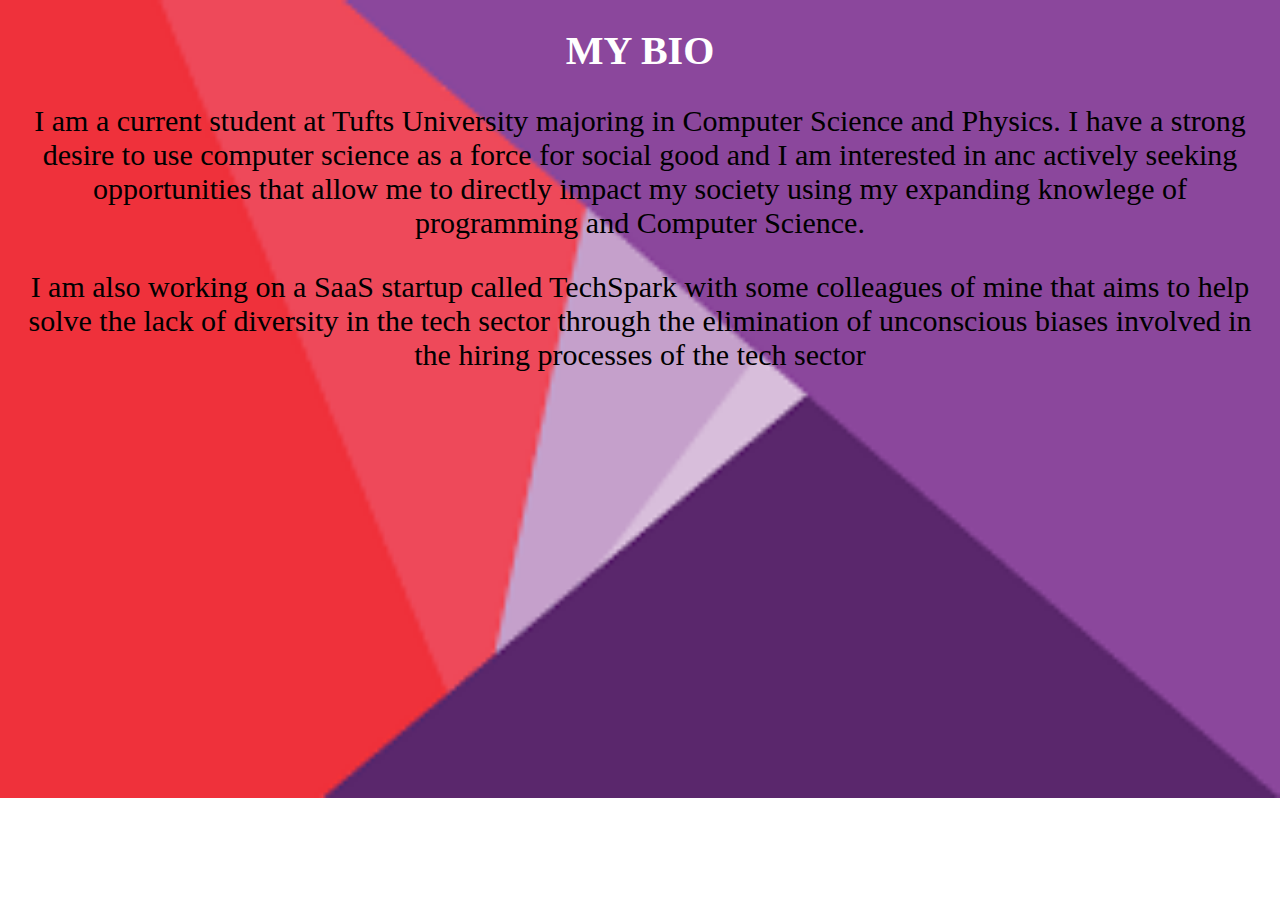
<file: bio.html>
<!--bio file
short bio of myself-->
<!DOCTYPE html>
<html>
<head>
	<title>TIMI'S BIO</title>
	<link href = "timiresume.css" rel = "stylesheet"/>
</head>
<body>
	<h1>MY BIO</h1>
	<p class = "biotext">I am a current student at Tufts University majoring in Computer Science and Physics. I have a strong desire to use computer science as a force for social good and I am interested in anc actively seeking  opportunities that allow me to directly impact my society using my expanding knowlege of programming and Computer Science.</p>

	<p class = "biotext">I am also working on a SaaS startup called TechSpark with some colleagues of mine that aims to help solve the lack of diversity in the tech sector through the elimination of unconscious biases involved in the hiring processes of the tech sector</p>

</body>
</html>
</file>
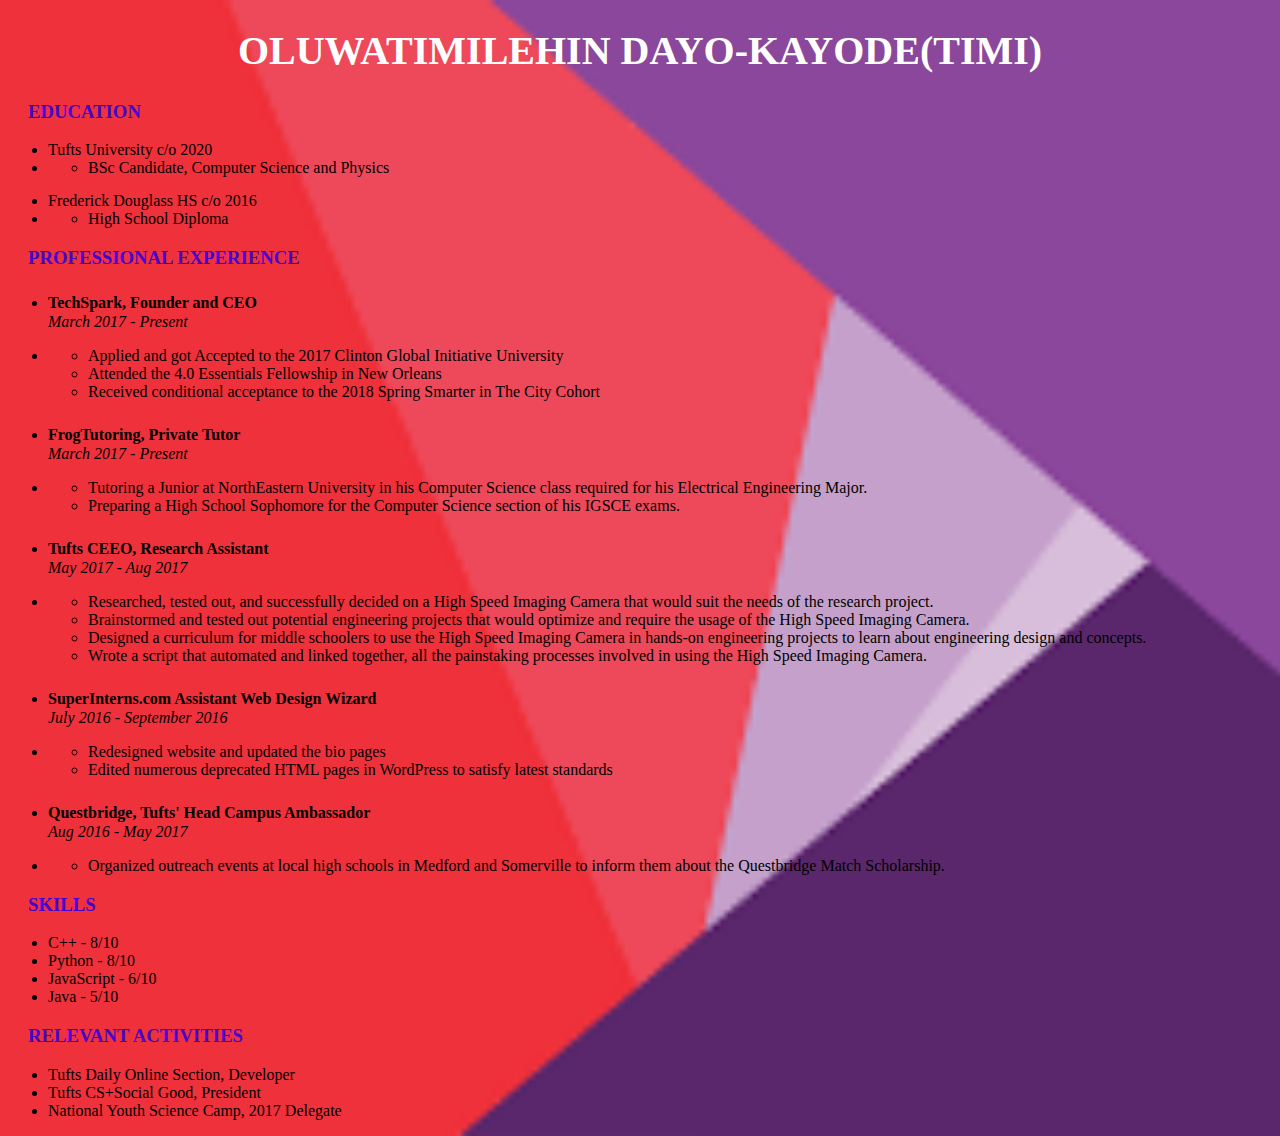
<file: resume.html>
<!--resume file
#full name, education, professional xp; list accomplishments at each job; use bullet points(un-ordered)
skills(programming langs)
activities related to my field of study-->
<!DOCTYPE html>
<html>
<head>
	<title>TIMI'S RESUME</title>
	<link href = "timiresume.css" rel = "stylesheet" />
</head>
<body>
	<h1>OLUWATIMILEHIN DAYO-KAYODE(TIMI)</h1>
	<h3 class="headers">EDUCATION</h3>
		<ul>
			<li>Tufts University c/o 2020</li>
			<li>
				<ul>
					<li id="degree">BSc Candidate, Computer Science and Physics</li>
				</ul>
			</li>
			<li>Frederick Douglass HS c/o 2016</li>
			<li>
				<ul>
					<li>High School Diploma</li>
				</ul>
			</li>
		</ul>
	<h3 class="headers">PROFESSIONAL EXPERIENCE</h3>
		<ul>
			<li class = "roles">TechSpark, Founder and CEO</li>
		</ul>
			<p class ="resumedates"> March 2017 - Present</p>
		<ul>
			<li>
				<ul>
					<li>Applied and got Accepted to the 2017 Clinton Global Initiative University</li>
					<li>Attended the 4.0 Essentials Fellowship in New Orleans</li>
					<li>Received conditional acceptance to the 2018 Spring Smarter in The City Cohort</li>
				</ul>
			</li>
			<li class="roles">FrogTutoring, Private Tutor</li>
		</ul>
			<p class ="resumedates"> March 2017 - Present</p>
		<ul>
			<li>
				<ul>
					<li>Tutoring a Junior at NorthEastern University in his Computer Science class required for his Electrical Engineering Major.</li>
					<li>Preparing a High School Sophomore for the Computer Science section of his IGSCE exams.</li>
				</ul>
			</li>
			<li class="roles">Tufts CEEO, Research Assistant</li>
		</ul>
			<p class ="resumedates"> May 2017 - Aug 2017</p>
		<ul>
			<li>
				<ul>
					<li>Researched, tested out, and successfully decided on a High Speed Imaging Camera that would suit the needs of the research project.</li>
					<li>Brainstormed and tested out potential engineering projects that would optimize and require the usage of the High Speed Imaging Camera.</li>
					<li>Designed a curriculum for middle schoolers to use the High Speed Imaging Camera in hands-on engineering projects to learn about engineering design and concepts.</li>
					<li>Wrote a script that automated and linked together, all the painstaking processes involved in using the High Speed Imaging Camera.</li>
				</ul>
			</li>
			<li class="roles">SuperInterns.com Assistant Web Design Wizard</li>
		</ul>
			<p class ="resumedates">July 2016 - September 2016</p>
		<ul>
			<li>
				<ul>
					<li>Redesigned website and updated the bio pages</li>
					<li>Edited numerous deprecated HTML pages in WordPress to satisfy latest standards</li>
				</ul>
			</li>
			<li class="roles">Questbridge, Tufts' Head Campus Ambassador</li>
		</ul>
			<p class ="resumedates">Aug 2016 - May 2017</p>
		<ul>
			<li>
				<ul>
					<li>Organized outreach events at local high schools in Medford and Somerville to inform them about the Questbridge Match Scholarship.</li>
				</ul>
			</li>
		</ul>
	<h3 class="headers">SKILLS</h3>
		<ul>
			<li>C++ - 8/10</li>
			<li>Python - 8/10</li>
			<li>JavaScript - 6/10 </li>
			<li>Java - 5/10</li>
		</ul>
	<h3 class="headers">RELEVANT ACTIVITIES</h3>
		<ul>
			<li>Tufts Daily Online Section, Developer</li>
			<li>Tufts CS+Social Good, President</li>
			<li>National Youth Science Camp, 2017 Delegate</li>
		</ul>
</body>
</html>
</file>
<file: timiresume.css>
h1{
	text-align: center;
	color: white;
	font-size: 40px;
}

a{
	color: black;  
	display:block;
	text-align: center;
	font-weight: bold;
	font-style: italic;
	font-size: 30px;
}

img{
	border-radius: 20px;
	display: block;
    margin: 0 auto;
    margin-top: 50px;
    margin-bottom: 50px;
}

body{
	background-color: white;
	background-image: url("wallpaper.png");
	background-size: cover;
	background-repeat: no-repeat;
}

.resumedates{
	margin-top: -15px;
	margin-bottom: 5px;
	font-style: italic;
	margin-left: 40px;
}

.roles{
	margin-top: 25px;
	font-weight: bold;
}

.headers{
	color: #4402CF;
	margin-left: 20px;
}

#degree{
	margin-bottom: 15px;
}

.biotext{
	font-size: 30px;
	text-align: center;

}
</file>
